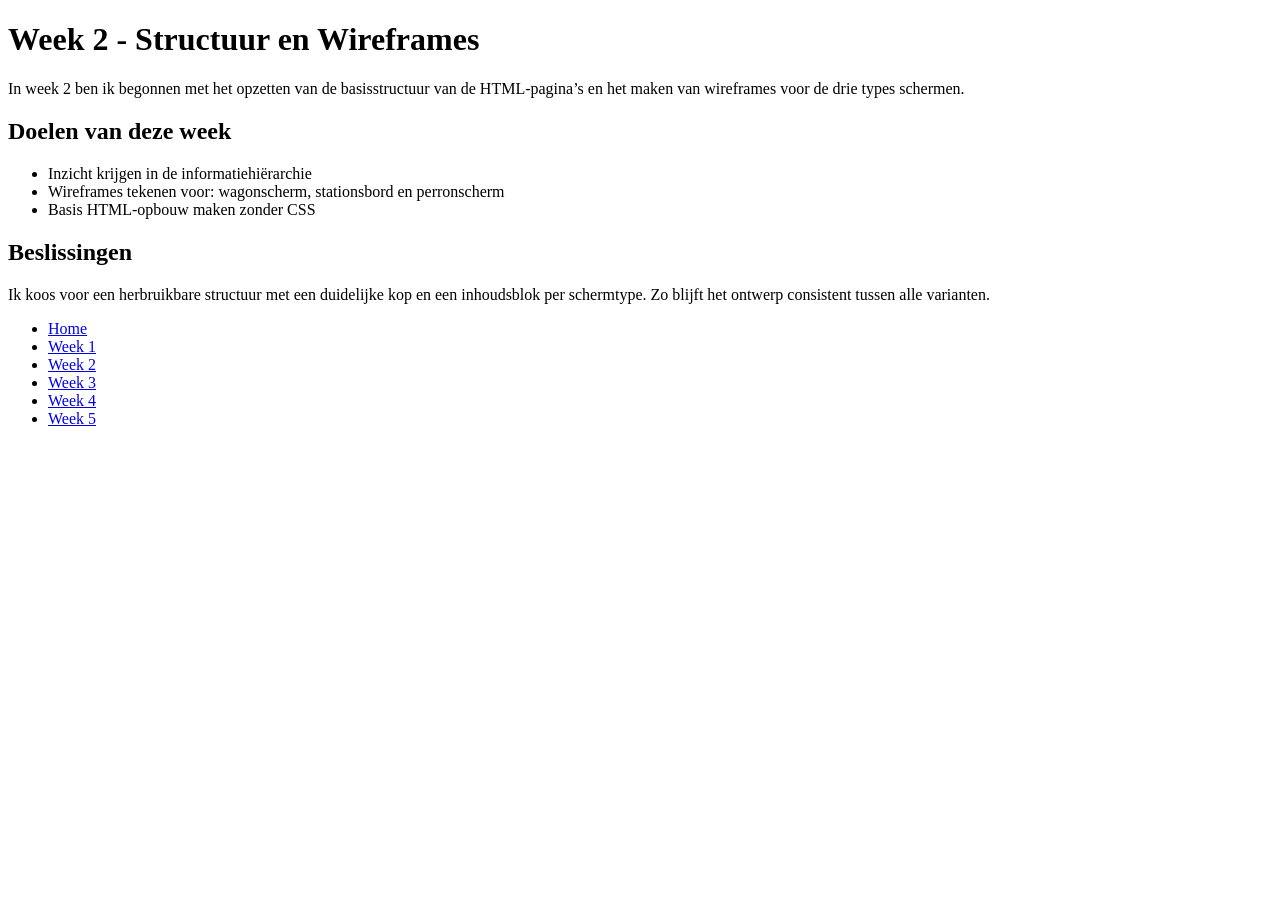
<file: week2.html>
<!DOCTYPE html>
<html lang="nl">
<head>
  <meta charset="UTF-8">
  <title>Week 2 - Structuur en Wireframes</title>
</head>
<body>
  <div class="container">
    <h1>Week 2 - Structuur en Wireframes</h1>

    <p>In week 2 ben ik begonnen met het opzetten van de basisstructuur van de HTML-pagina’s en het maken van wireframes voor de drie types schermen.</p>

    <h2>Doelen van deze week</h2>
    <ul>
      <li>Inzicht krijgen in de informatiehiërarchie</li>
      <li>Wireframes tekenen voor: wagonscherm, stationsbord en perronscherm</li>
      <li>Basis HTML-opbouw maken zonder CSS</li>
    </ul>

    <h2>Beslissingen</h2>
    <p>Ik koos voor een herbruikbare structuur met een duidelijke kop en een inhoudsblok per schermtype.
    Zo blijft het ontwerp consistent tussen alle varianten.</p>

    <nav>
      <ul>
        <li><a href="index.html">Home</a></li>
        <li><a href="week1.html">Week 1</a></li>
        <li><a href="week2.html">Week 2</a></li>
        <li><a href="week3.html">Week 3</a></li>
        <li><a href="week4.html">Week 4</a></li>
        <li><a href="week5.html">Week 5</a></li>
      </ul>
    </nav>
  </div>
</body>
</html>
</file>
